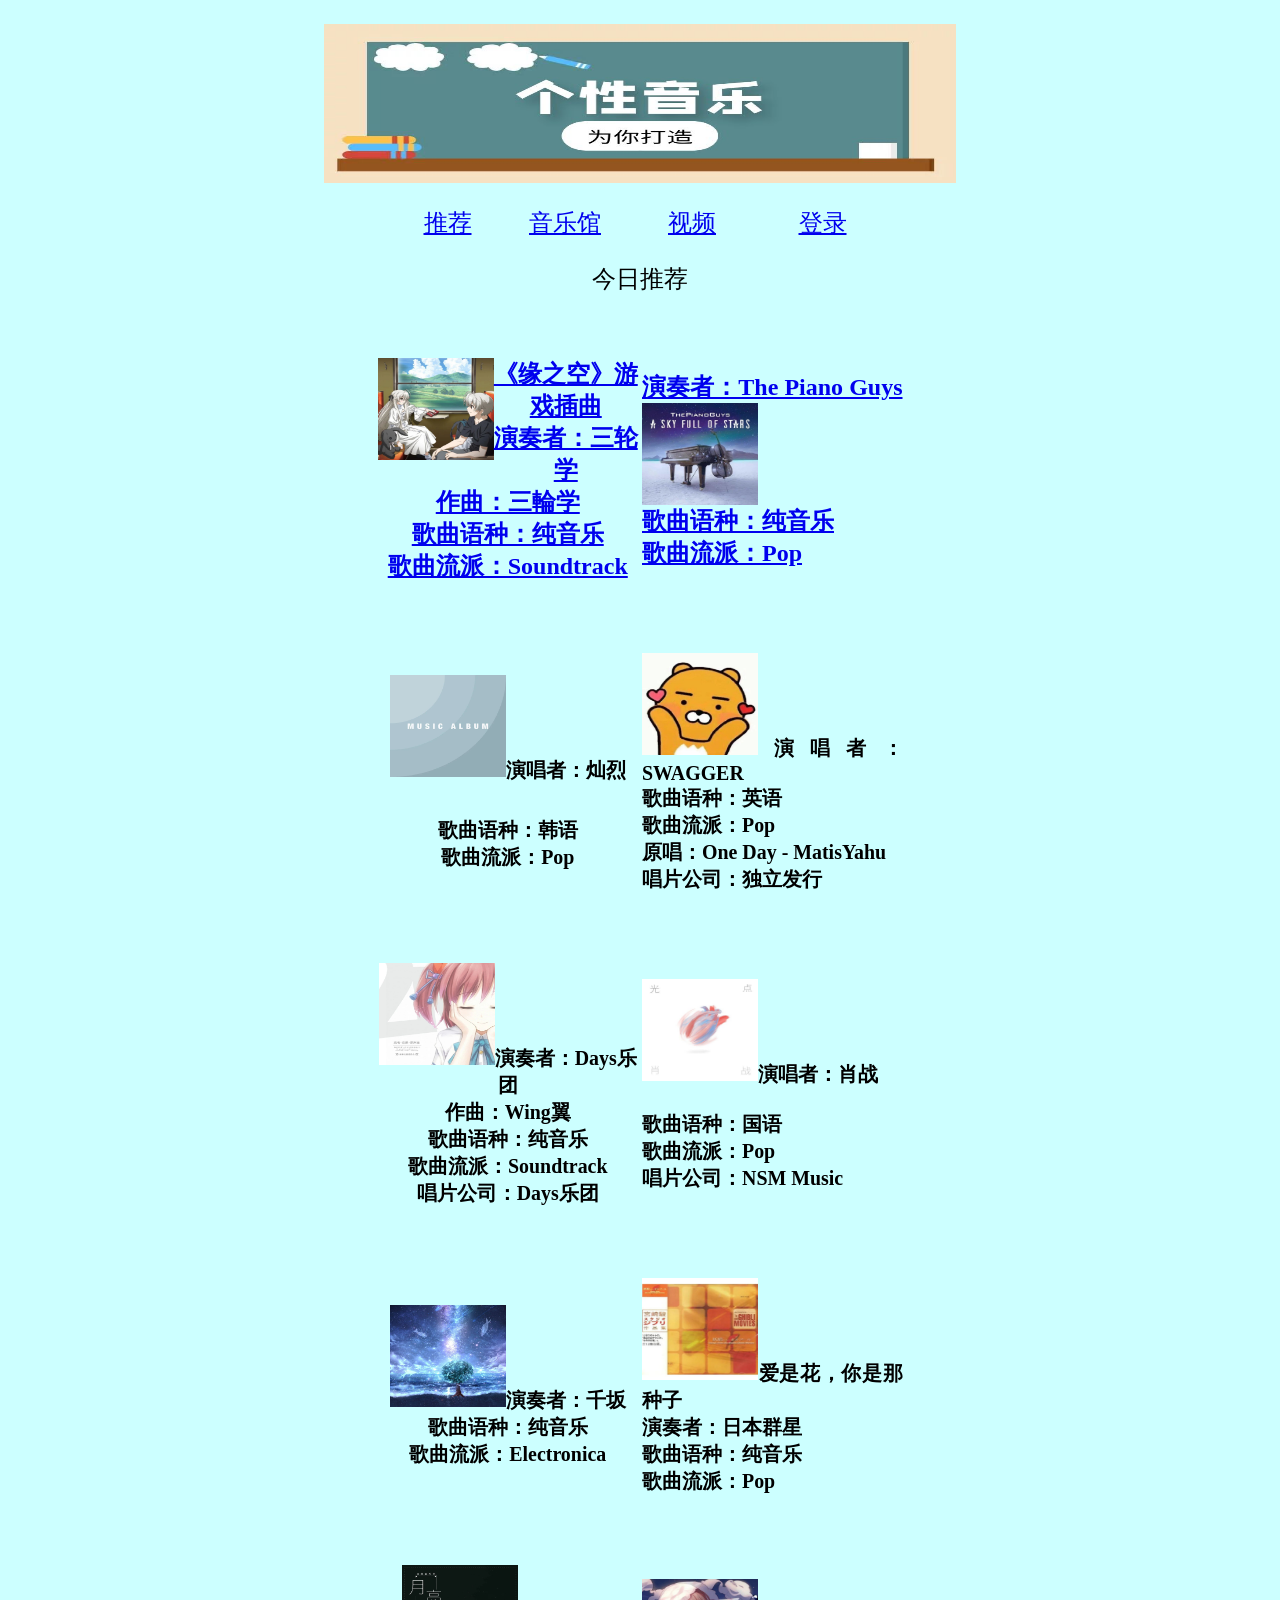
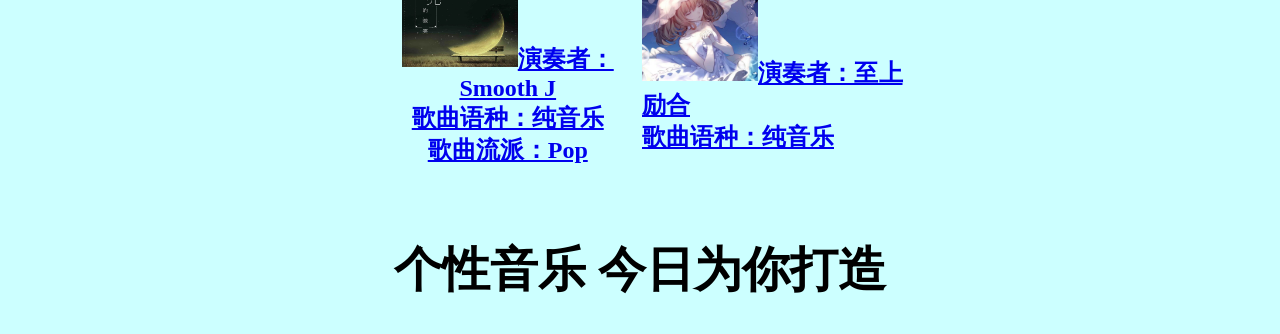
<file: 音乐网站.html>
<!DOCTYPE html PUBLIC "-//W3C//DTD XHTML 1.0 Transitional//EN" "http://www.w3.org/TR/xhtml1/DTD/xhtml1-transitional.dtd">
<html xmlns="http://www.w3.org/1999/xhtml">
<head>
<meta http-equiv="Content-Type" content="text/html; charset=utf-8" />
<script language="javascript">
	alert("这是音乐的世界");
	alert("欢迎进入");
	alert("一起聆听");
	</script>
<title>音乐首页</title>
<style type="text/css">
<!--
body {
	background-color: #CFF;
	margin-left: 1px;
	margin-top: 0px;
	margin-bottom: 1px;
	margin-right: 1px;
	text-align: center;
	font-size: 24px;
}
.表格 {
	text-align: center;
}
.表格 {
	text-align: center;
}
.表格 {
	text-align: center;
}
body,td,th {
	font-size: 24px;
}
.表格 table tr td h5 a {
	font-size: 24px;
}
-->
</style></head>

<body>
<p><a href="flash/灿烈 (찬열) - minimal warm (Live).mp3"></a>
<img src="images/QQ图片20201125223706.jpg" width="632" height="159" align="baseline" /></p>
<div align="center"></div>
<table width="496" border="0" align="center" cellpadding="0" cellspacing="0">
  <tr align="center" valign="middle" class="表格">
    <td width="111" height="19"><div align="center"><a href="空.txt">推荐</a></div></td>
    <td width="124"><div align="center"><a href="新建文本文档.txt">音乐馆</a></div></td>
    <td width="130"><div align="center"><a href="flash/RADWIMPS-前前前世 (Movie Ver.) (《君の名は。》电影主题曲)(标清).mp4">视频</a></div></td>
    <td width="131"><div align="center"><a href="account.html">登录</a></div></td>
  </tr>
</table>
<p>今日推荐 </p>
<table width="398" border="0" align="center">
  <tr>
    <td width="388" align="center" class="表格"><table width="531" height="912" border="0" align="center">
      <tr>
        <td width="188" height="155"><h5 align="center"><a href="flash/三轮学 (Manack) - Old Memory.mp3"><img src="images/QQ图片20201125214316.jpg" alt="" width="116" height="102" align="left" />《缘之空》游戏插曲<br />
          演奏者：三轮学<br />
          作曲：三輪学<br />
          歌曲语种：纯音乐<br />
          歌曲流派：Soundtrack</a></h5>        </td>
        <td width="188"><h5 align="justify"><a href="flash/The Piano Guys - A Sky Full of Stars.mp3">演奏者：The&nbsp;Piano&nbsp;Guys<img src="images/QQ图片20201125214338.jpg" width="116" height="102" /><br />
          歌曲语种：纯音乐<br />
          歌曲流派：Pop</a></h5></td>
      </tr>
      <tr>
        <td height="208"><h5 align="center"><a href="flash/灿烈 (찬열) - minimal warm (Live).mp3"><img src="images/QQ图片20201125214346.jpg" alt="" width="116" height="102" /></a>演唱者：灿烈</h5>
          <h5 align="center">歌曲语种：韩语<br />
            歌曲流派：Pop<br />
          </h5></td>
        <td align="left"><h5 align="justify"><a href="flash/SWAGGER - One day (原唱_ MatisYahu).mp3"><img src="images/QQ图片20201125214351.jpg" alt="" width="116" height="102" /></a>演唱者：SWAGGER<br />
          歌曲语种：英语<br />
          歌曲流派：Pop<br />
          原唱：One&nbsp;Day&nbsp;-&nbsp;MatisYahu<br />
          唱片公司：独立发行</h5></td>
      </tr>
      <tr>
        <td><h5 align="center"><a href="flash/Days乐团 - 未来的志愿书 (八音盒版).mp3"><img src="images/QQ图片20201125214355.jpg" alt="" width="116" height="102" /></a>演奏者：Days乐团<br />
          作曲：Wing翼<br />
          歌曲语种：纯音乐<br />
          歌曲流派：Soundtrack<br />
          唱片公司：Days乐团</h5></td>
        <td><h5 align="justify"><a href="flash/肖战 - 光点.mp3"><img src="images/QQ图片20201125214400.jpg" alt="" width="116" height="102" /></a>演唱者：肖战<br />
          <br />
          歌曲语种：国语<br />
          歌曲流派：Pop<br />
          唱片公司：NSM&nbsp;Music<br />
        </h5></td>
      </tr>
      <tr>
        <td><h5 align="center"><a href="flash/千坂 - Light &amp; Your Story.mp3"><img src="images/QQ图片20201125214403.jpg" alt="" width="116" height="102" /></a>演奏者：千坂<br />
          歌曲语种：纯音乐<br />
          歌曲流派：Electronica</h5></td>
        <td><h5 align="justify"><a href="flash/日本群星 (オムニバス) - 愛は花、君はその種子 (爱是花，你是那种子).mp3"><img src="images/QQ图片20201125214407.jpg" alt="" width="116" height="102" /></a>爱是花，你是那种子<br />
          演奏者：日本群星<br />
          歌曲语种：纯音乐<br />
          歌曲流派：Pop</h5></td>
      </tr>
      <tr>
        <td height="148"><h5 align="center"><a href="flash/Smooth J (スムース・ジェイ) - 春よ、来い.mp3"><img src="images/QQ图片20201125214411.jpg" alt="" width="116" height="102" />演奏者：Smooth&nbsp;J<br />
          歌曲语种：纯音乐<br />
          歌曲流派：Pop</a></h5></td>
        <td><h5 align="justify"><a href="flash/至上励合 - 棉花糖 - 八音盒版.mp3"><img src="images/QQ图片20201125214415.jpg" alt="" width="116" height="102" />演奏者：至上励合<br />
          歌曲语种：纯音乐</a></h5></td>
      </tr>
    </table>
      <a href="flash/The Piano Guys - A Sky Full of Stars.mp3"></a></td>
  </tr>
</table>
<h1><strong>个性音乐 </strong>
  今日为你打造
  <a href="flash/The Piano Guys - A Sky Full of Stars.mp3"></a></h1>
</body>
</html>
</file>
